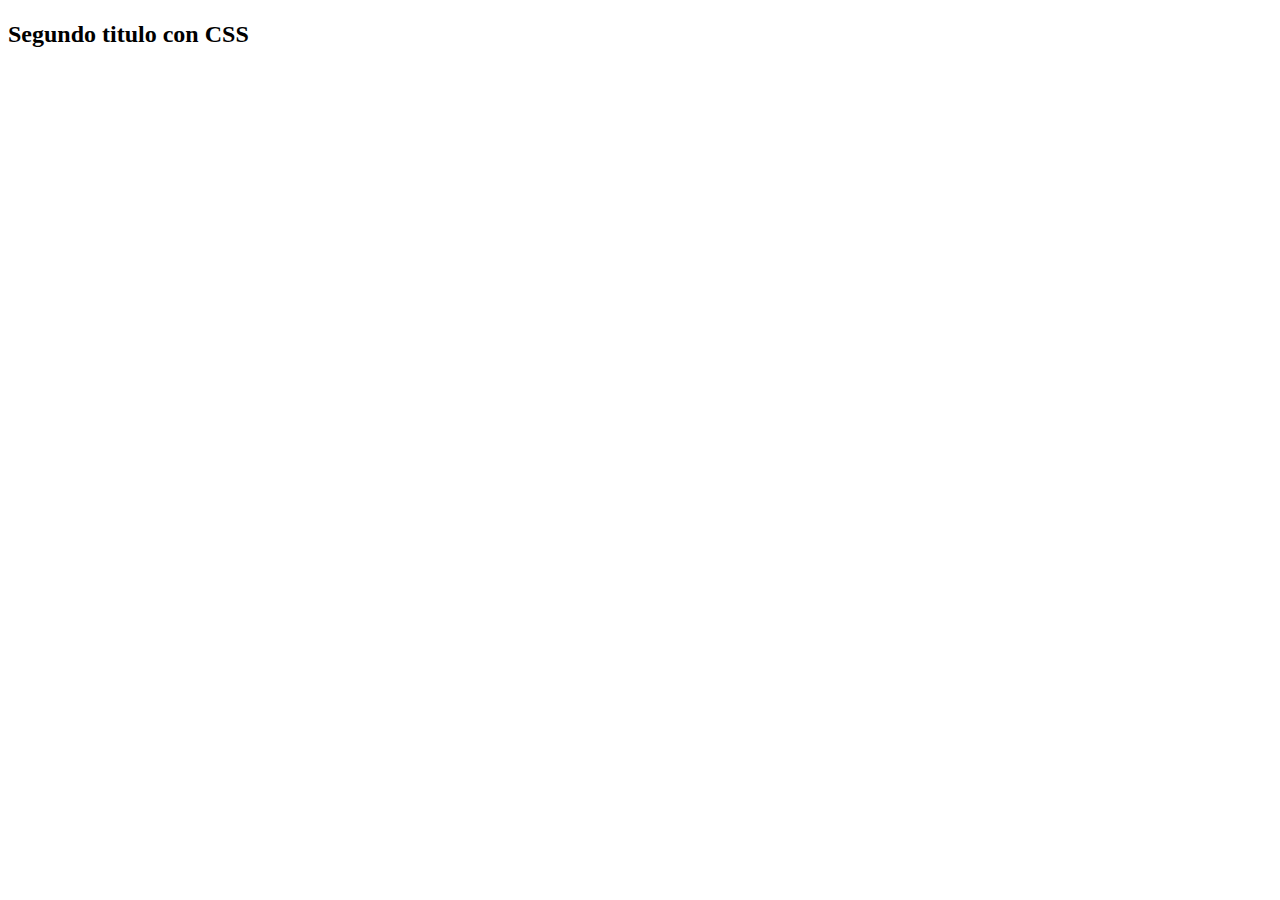
<file: src/main/resources/templates/index.html>
<!DOCTYPE html>
<html xmlns:th="http://www.thymeleaf.org">
<head>
<meta charset="UTF-8"/>
<title th:text="${titulo}"></title>
<link rel="stylesheet" text="css/style.css" th:href="@{/css/style.css}">
</head>
<body>
	<h1 class="color-rojo" th:text="${titulo}"> </h1>
	<h2 class="color-azul">Segundo titulo con CSS</h2>
</body>
</html>
</file>
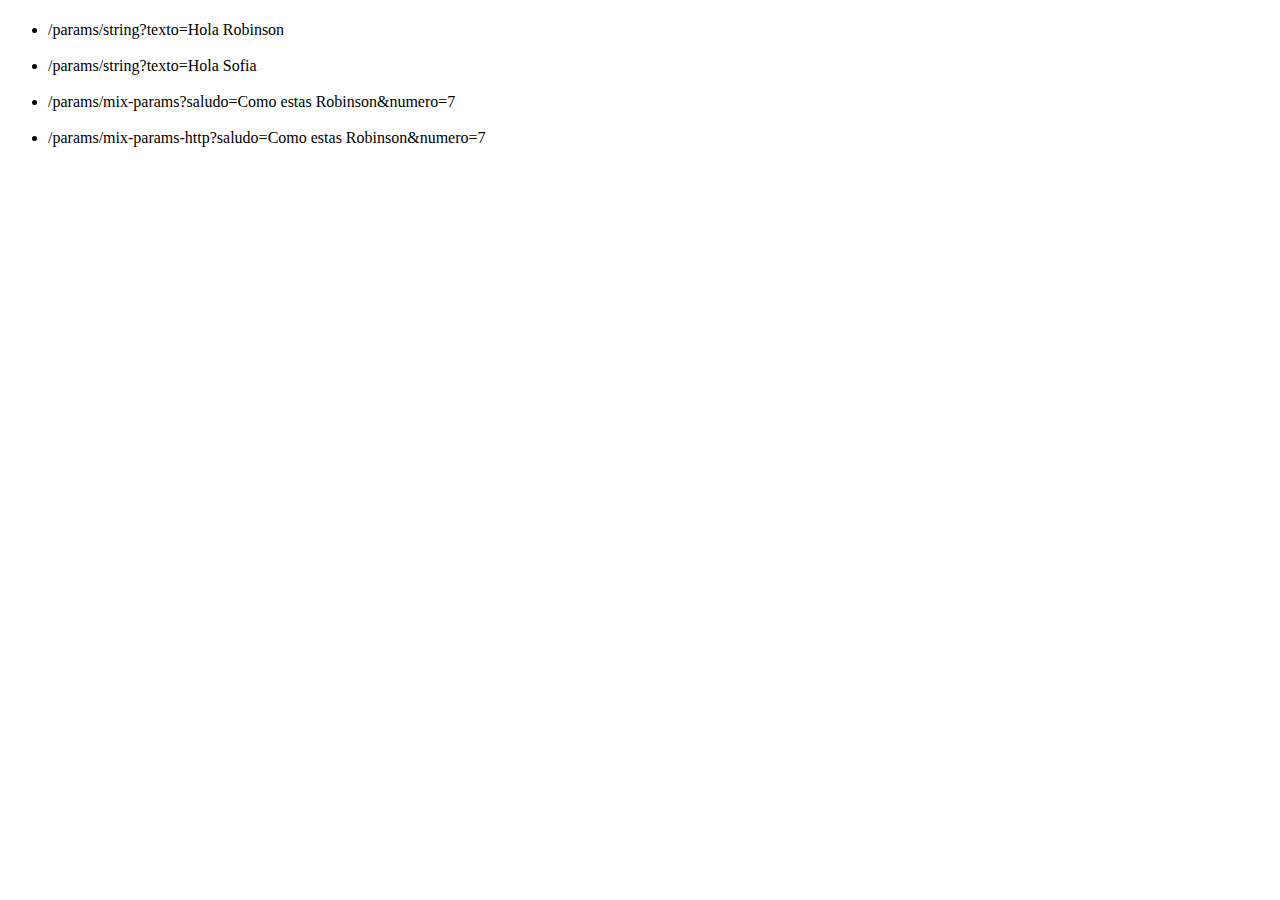
<file: src/main/resources/templates/params/index.html>
<!DOCTYPE html>
<html xmlns:th="http://www.thymeleaf.org">
<head>
<meta charset="UTF-8">
<title th:text="${titulo}"></title>
</head>
<body>
<h1 th:text="${titulo}"></h1>
<ul>
<li><a th:href="@{/params/string(texto='Hola Robinson')}">/params/string?texto=Hola Robinson</a></li> <br>
<li><a th:href="@{/params/string(texto='Hola Sofia')}">/params/string?texto=Hola Sofia</a></li><br>
<li><a th:href="@{/params/mix-params(saludo='Como estas Robinson',numero=7)}">/params/mix-params?saludo=Como estas Robinson&numero=7</a></li><br>
<li><a th:href="@{/params/mix-params-http(saludo='Como estas Robinson',numero=7)}">/params/mix-params-http?saludo=Como estas Robinson&numero=7</a></li><br>

</ul>

</body>
</html>
</file>
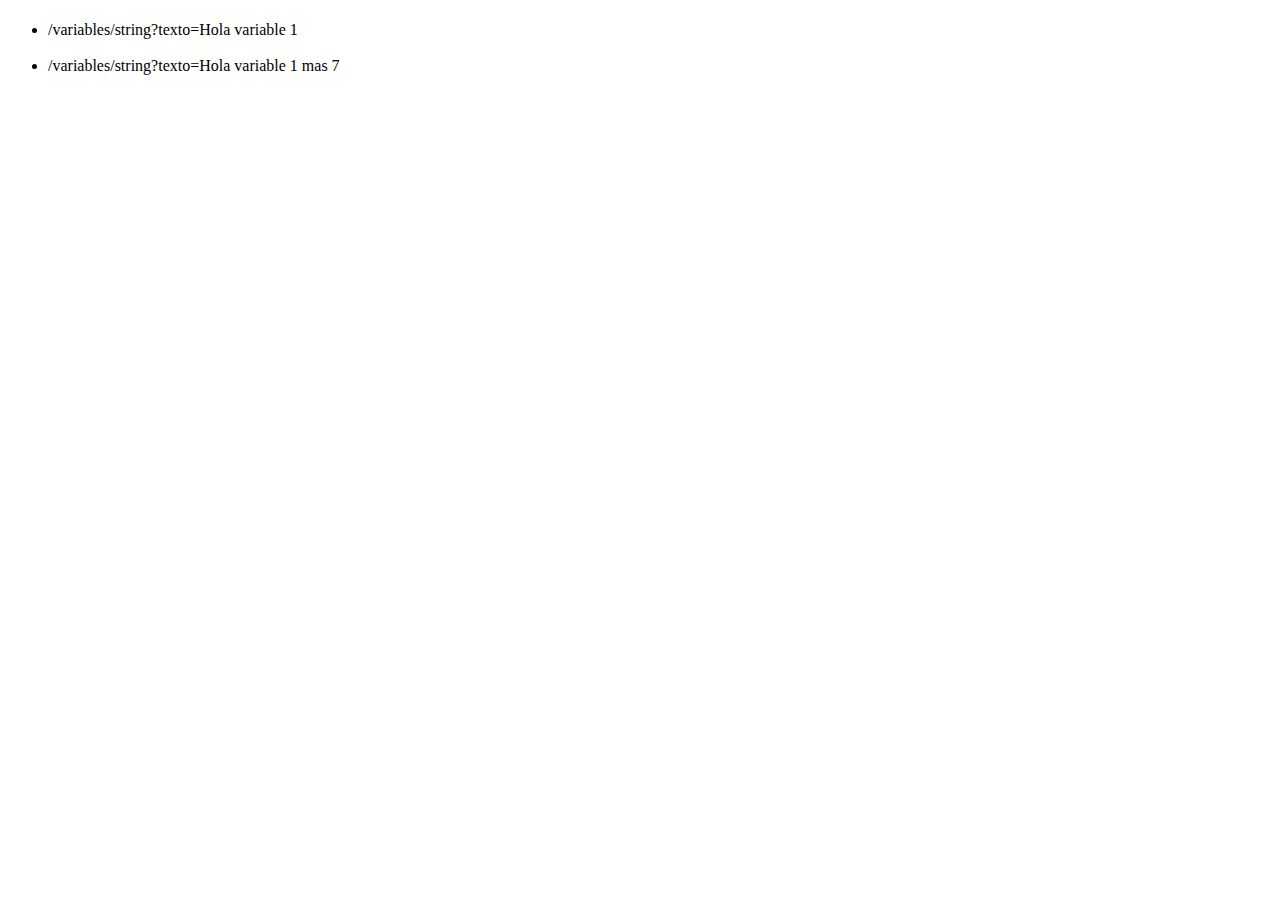
<file: src/main/resources/templates/variables/index.html>
<!DOCTYPE html>
<html xmlns:th="http://www.thymeleaf.org">
<head>
<meta charset="UTF-8">
<title th:text="${titulo}"></title>
</head>
<body>
<h1 th:text="${titulo}"></h1>
<ul>
<li><a th:href="@{/variables/string/} + 'Hola! variable'">/variables/string?texto=Hola variable 1</a></li> <br>
<li><a th:href="@{/variables/string/} + 'Hola! variable' + ' 7'">/variables/string?texto=Hola variable 1 mas 7</a></li> <br>

</ul>

</body>
</html>
</file>
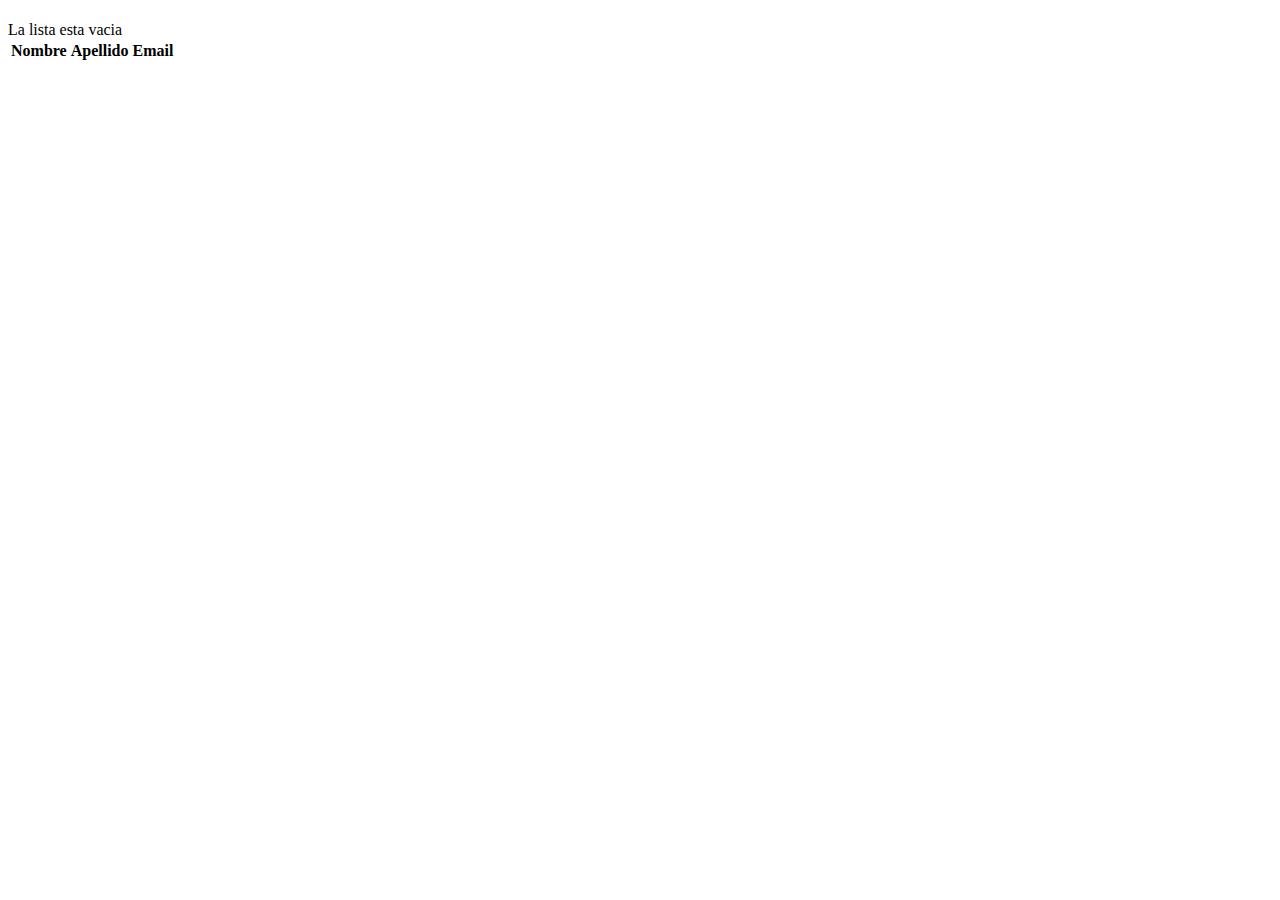
<file: src/main/resources/templates/listar.html>
<!DOCTYPE html>
<html xmlns:th="http://www.thymeleaf.org">
<head>
<meta charset="UTF-8">
<title th:text="${titulo}"></title>
</head>
<body>
	<h1 th:text="${titulo}"></h1>

	<div th:if="${usuarios.isEmpty()}">La lista esta vacia</div>

	<table th:if="${!usuarios.isEmpty()}">
		<thead>
			<tr>
				<th>Nombre</th>
				<th>Apellido</th>
				<th>Email</th>
			</tr>
		</thead>
		<tbody>
				<!-- SE DECLARA UN FOR EACH DE JAVA, DECLARANDO UNA VARIABLE LOCAL, DOS PUNTOS Y LUEGO LA LISTA A RECORRER -->
			<tr th:each="usuario : ${usuarios}">
				<td th:text="${usuario.nombre}"></td>
				<td th:text="${usuario.apellido}"></td>
				<td th:text="${usuario.email}"></td>
			</tr>
		</tbody>

	</table>
</body>
</html>
</file>
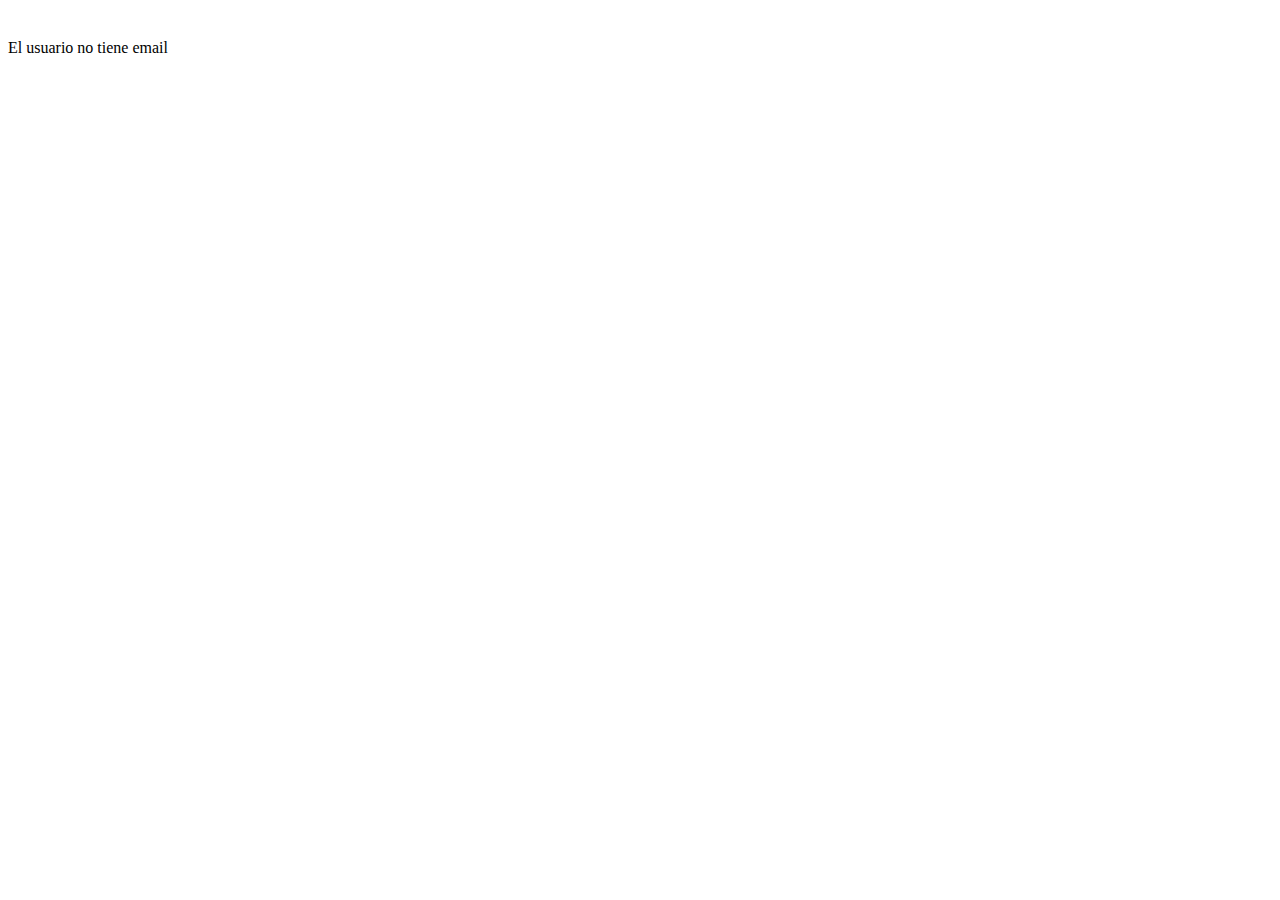
<file: src/main/resources/templates/perfil.html>
<!DOCTYPE html>
<html xmlns:th="http://www.thymeleaf.org">
<head>
<meta charset="UTF-8">
<title th:text="${titulo}"></title>
</head>
<body>
<h1 th:text="${titulo}"></h1>
<span th:text="${usuario.nombre}"></span>
<span th:text="${usuario.apellido}"></span>
<br>
<span th:if="${usuario.email}" th:text="${usuario.email}"></span>
<span th:if="${usuario.email == null}" >El usuario no tiene email</span>

</body>
</html>
</file>
